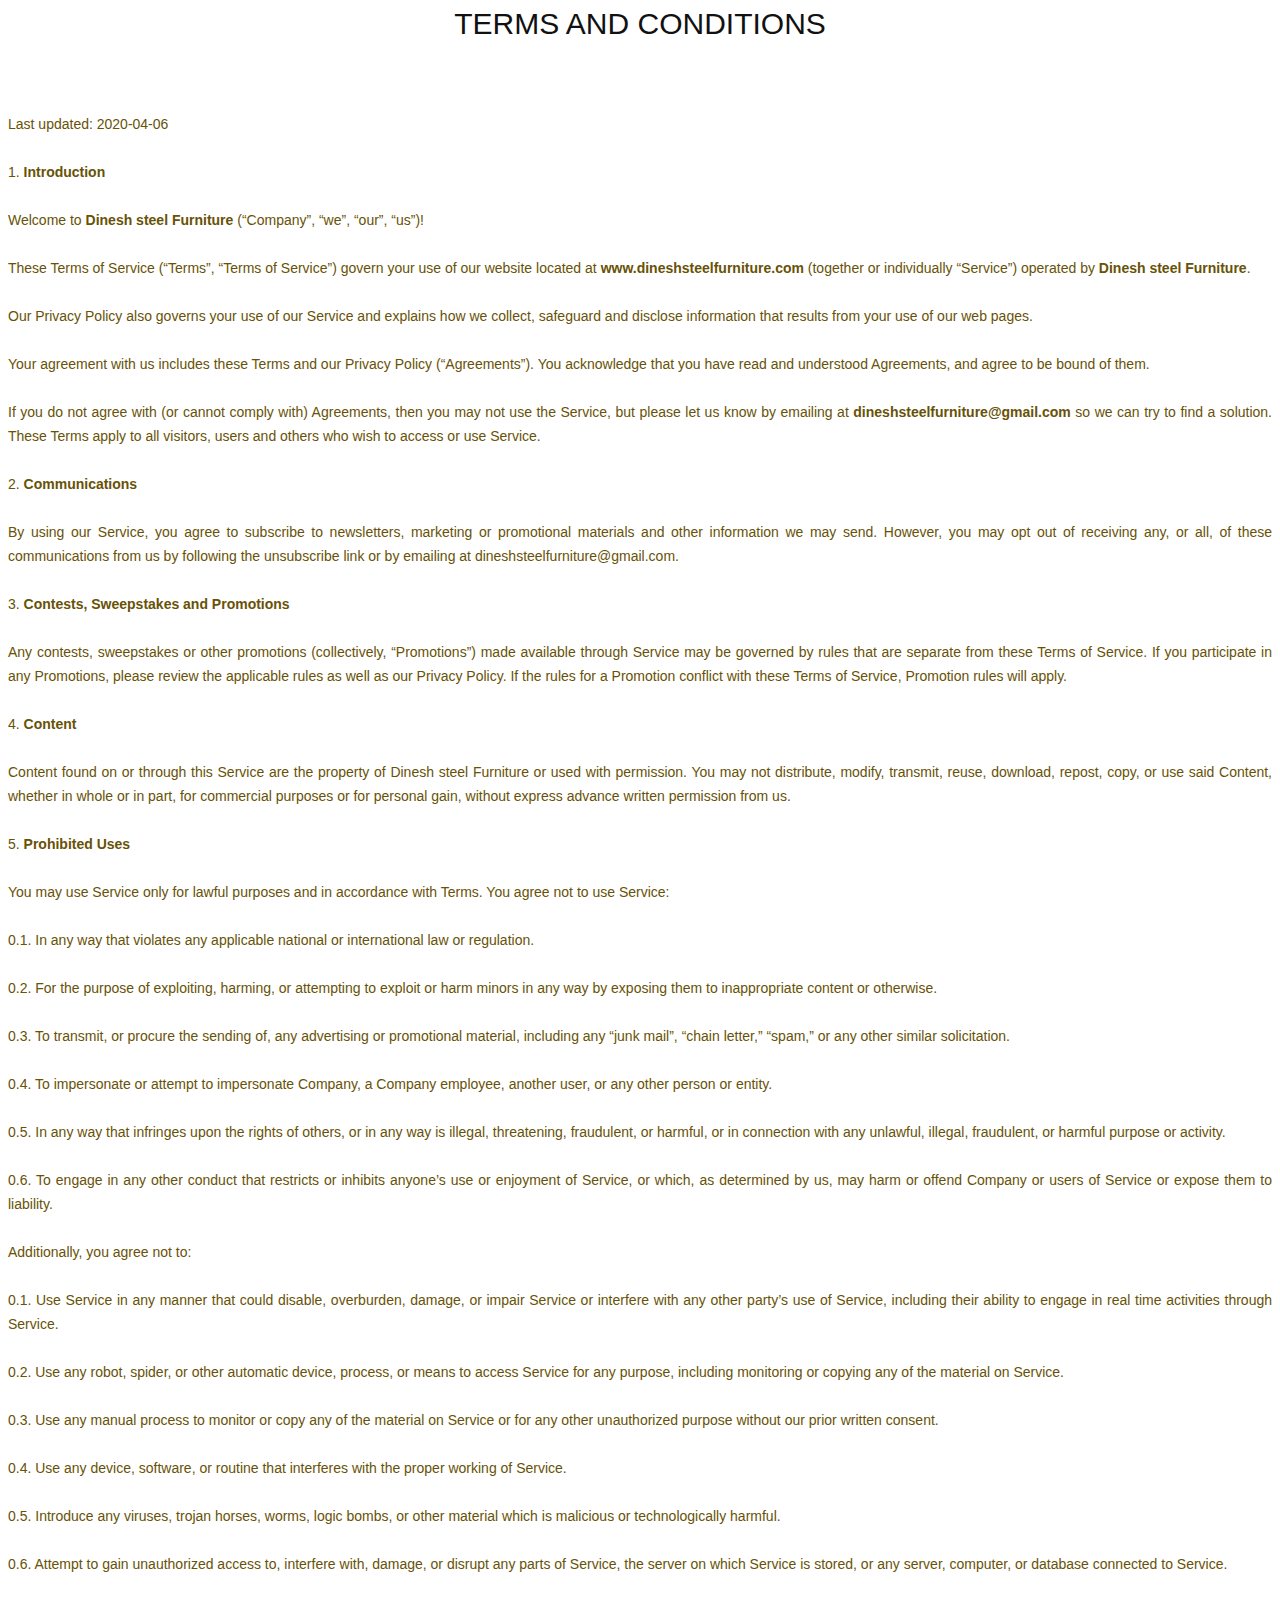
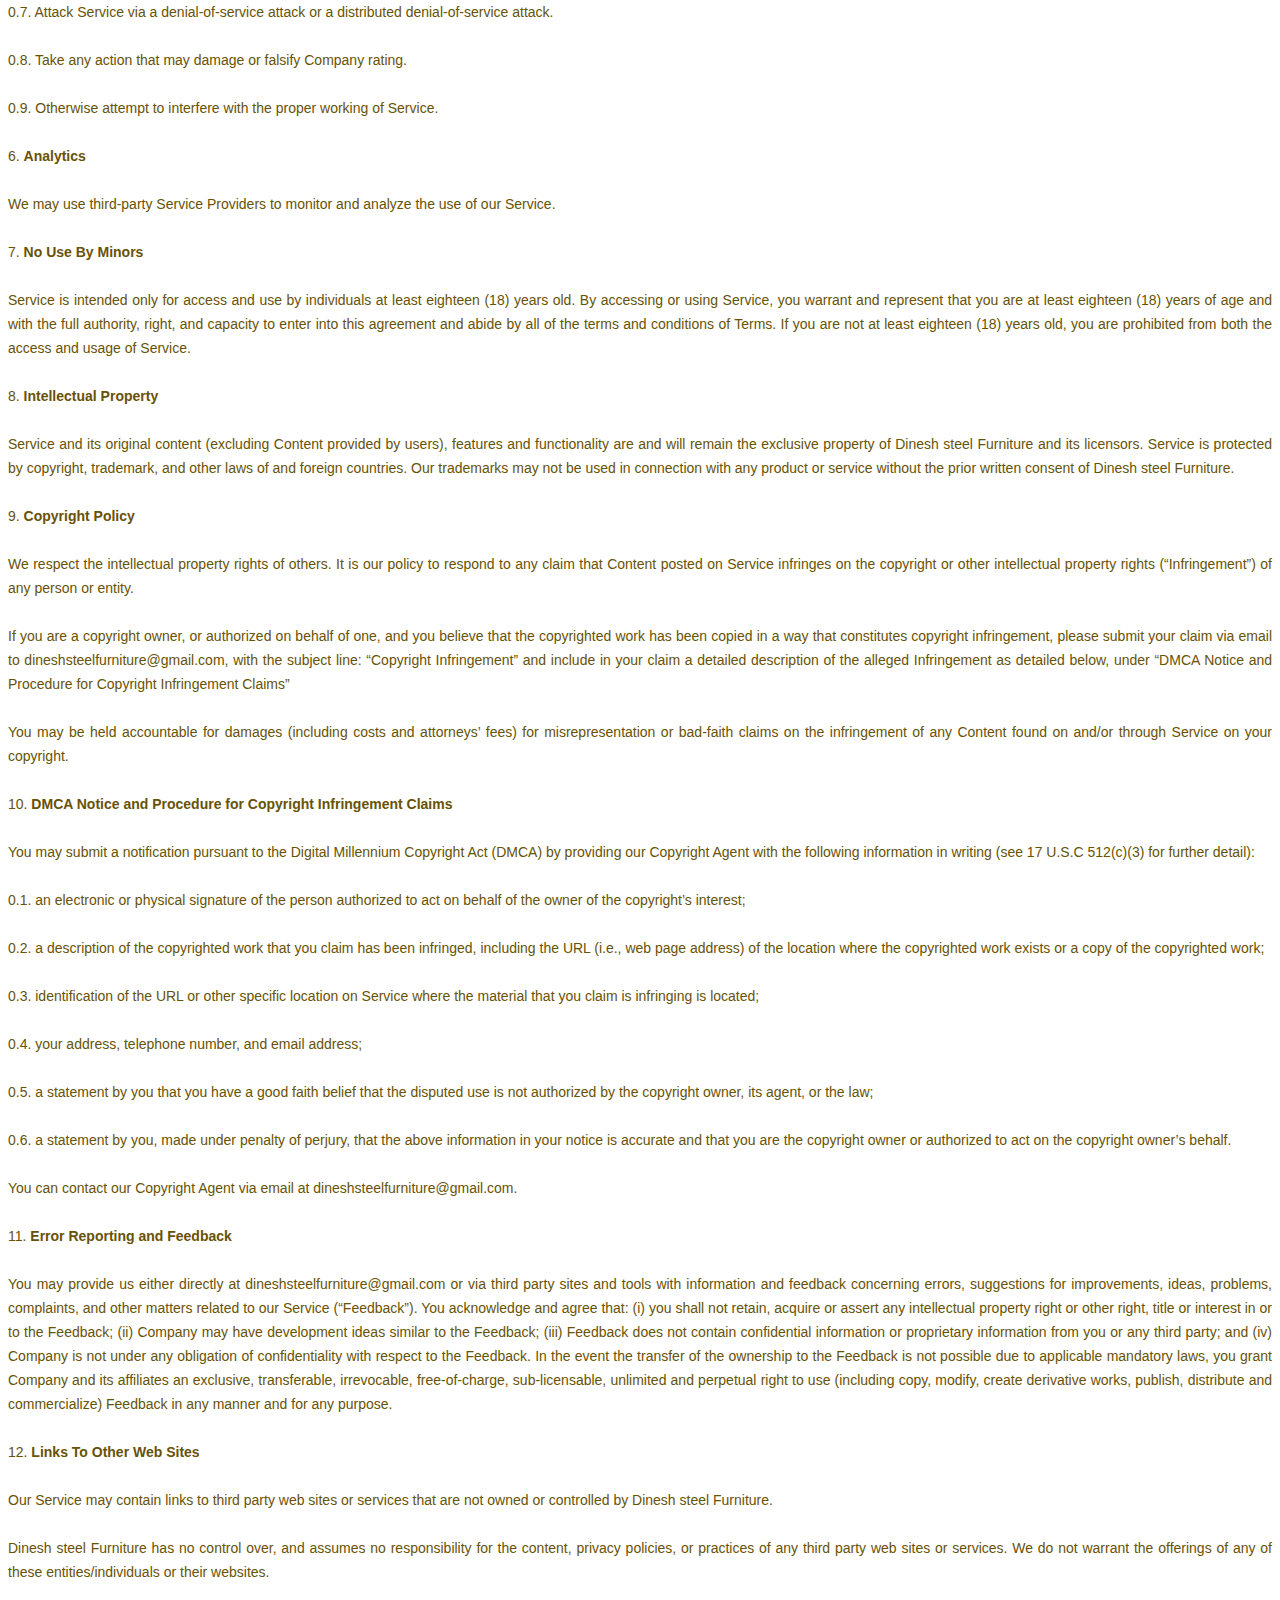
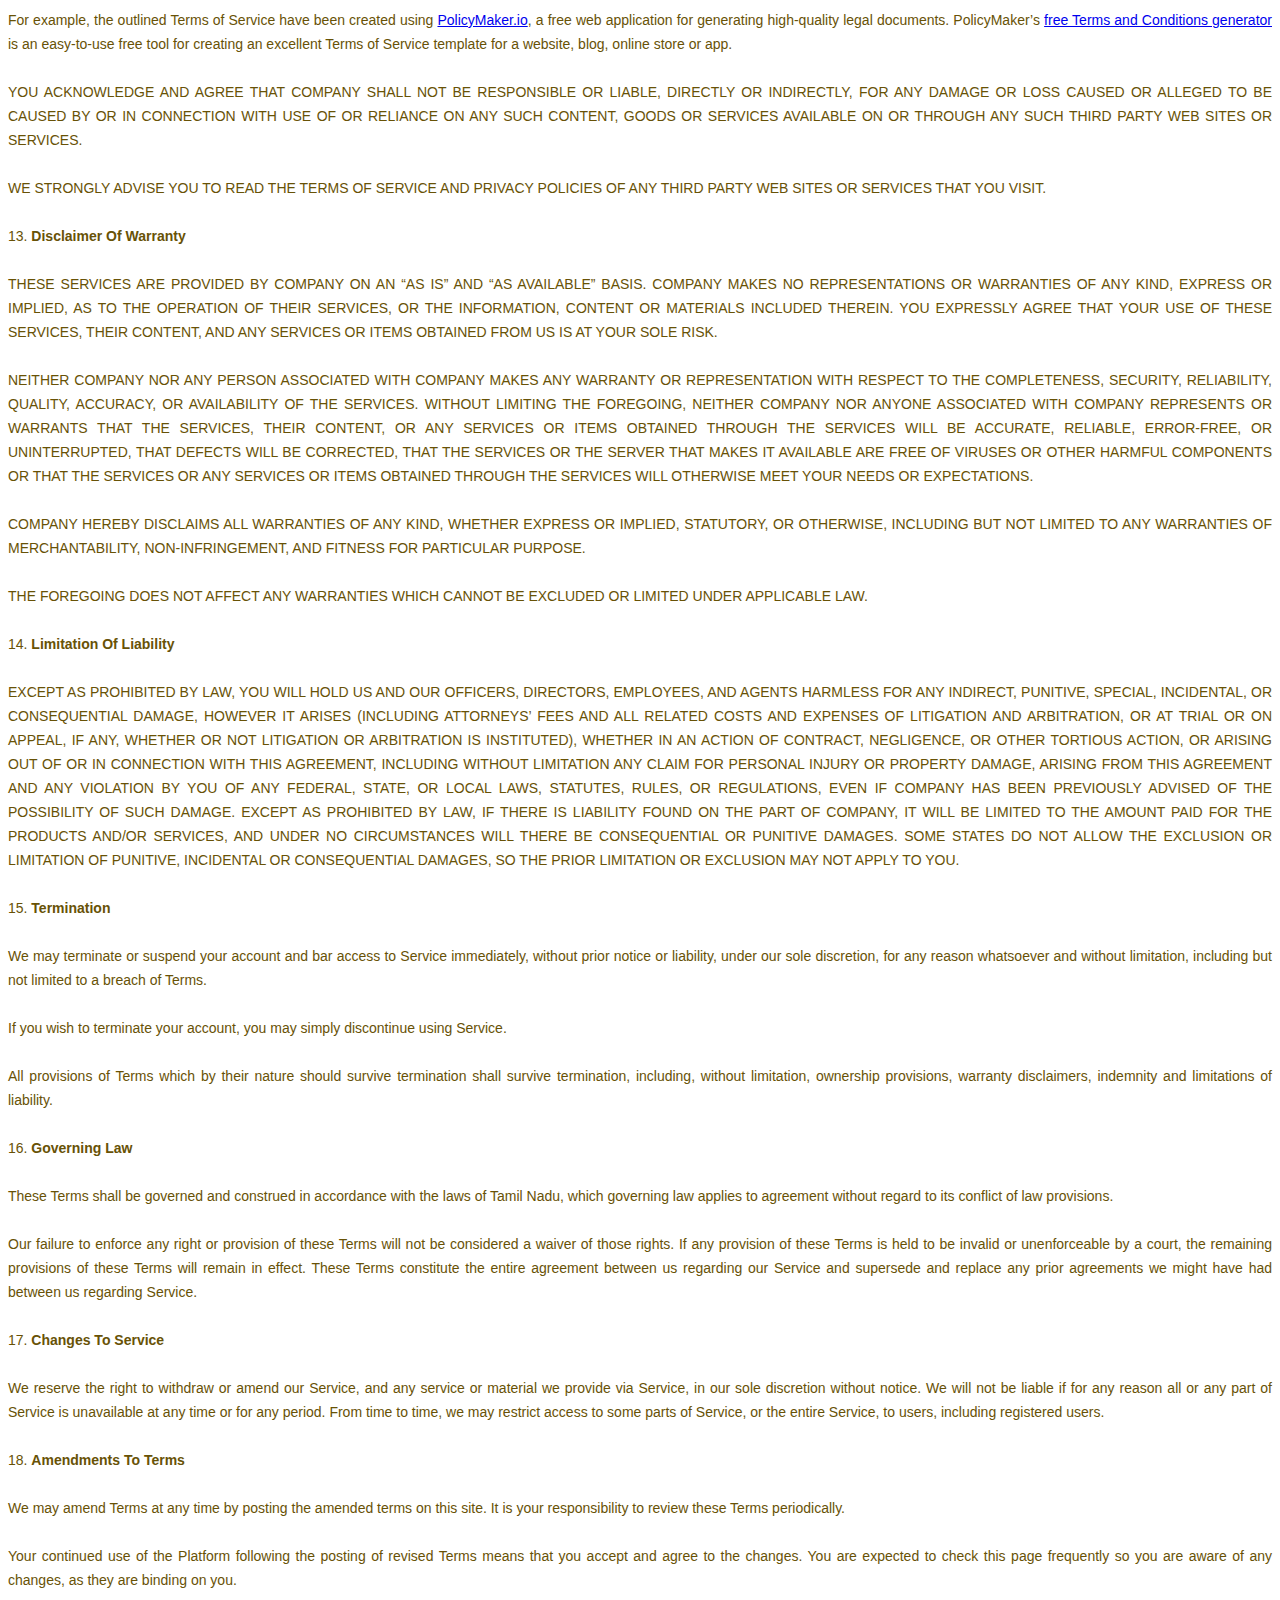
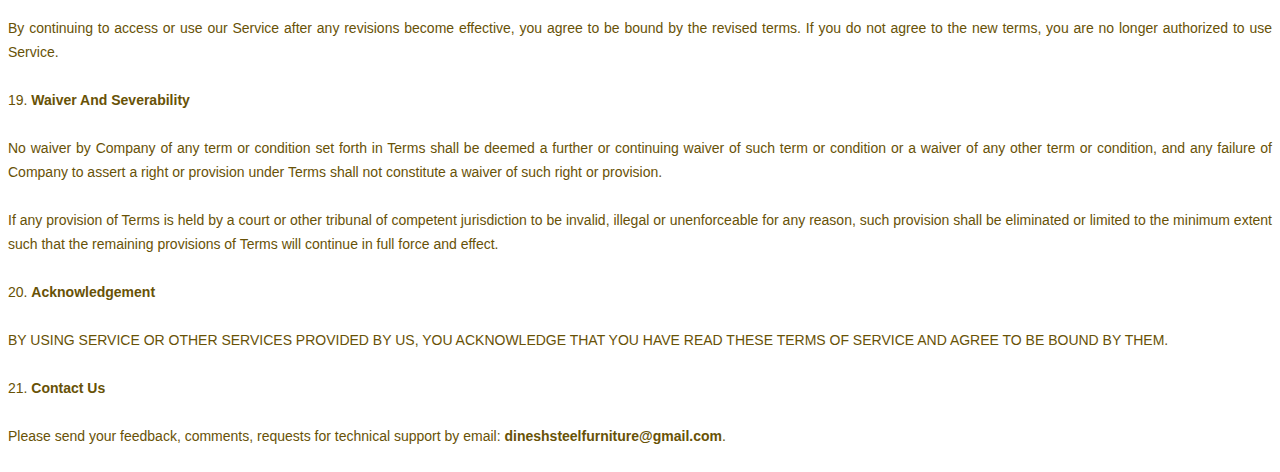
<file: terms.html>
<!DOCTYPE html>
<html lang="en" dir="ltr">
  <head>
    <meta charset="utf-8">
    <title></title>
  </head>
  <link rel="stylesheet" href="terms.css">
  <body>
<div class="w3-light-grey w3-padding-32 w3-center">
<h2 style="text-align: center;"><b>TERMS AND CONDITIONS</b></h2>
</div>
<p>Last updated: 2020-04-06</p>
<p>1. <b>Introduction</b></p>
<p>Welcome to <b>Dinesh steel Furniture</b> (“Company”, “we”, “our”, “us”)!</p>
<p>These Terms of Service (“Terms”, “Terms of Service”) govern your use of our website located at <b>www.dineshsteelfurniture.com</b> (together or individually “Service”) operated by <b>Dinesh steel Furniture</b>.</p>
<p>Our Privacy Policy also governs your use of our Service and explains how we collect, safeguard and disclose information that results from your use of our web pages.</p>
<p>Your agreement with us includes these Terms and our Privacy Policy (“Agreements”). You acknowledge that you have read and understood Agreements, and agree to be bound of them.</p>
<p>If you do not agree with (or cannot comply with) Agreements, then you may not use the Service, but please let us know by emailing at <b>dineshsteelfurniture@gmail.com</b> so we can try to find a solution. These Terms apply to all visitors, users and others who wish to access or use Service.</p>
<p>2. <b>Communications</b></p>
<p>By using our Service, you agree to subscribe to newsletters, marketing or promotional materials and other information we may send. However, you may opt out of receiving any, or all, of these communications from us by following the unsubscribe link or by emailing at dineshsteelfurniture@gmail.com.</p>

<p>3. <b>Contests, Sweepstakes and Promotions</b></p>
<p>Any contests, sweepstakes or other promotions (collectively, “Promotions”) made available through Service may be governed by rules that are separate from these Terms of Service. If you participate in any Promotions, please review the applicable rules as well as our Privacy Policy. If the rules for a Promotion conflict with these Terms of Service, Promotion rules will apply.</p>


<p>4. <b>Content</b></p><p>Content found on or through this Service are the property of Dinesh steel Furniture or used with permission. You may not distribute, modify, transmit, reuse, download, repost, copy, or use said Content, whether in whole or in part, for commercial purposes or for personal gain, without express advance written permission from us.</p>
<p>5. <b>Prohibited Uses</b></p>
<p>You may use Service only for lawful purposes and in accordance with Terms. You agree not to use Service:</p>
<p>0.1. In any way that violates any applicable national or international law or regulation.</p>
<p>0.2. For the purpose of exploiting, harming, or attempting to exploit or harm minors in any way by exposing them to inappropriate content or otherwise.</p>
<p>0.3. To transmit, or procure the sending of, any advertising or promotional material, including any “junk mail”, “chain letter,” “spam,” or any other similar solicitation.</p>
<p>0.4. To impersonate or attempt to impersonate Company, a Company employee, another user, or any other person or entity.</p>
<p>0.5. In any way that infringes upon the rights of others, or in any way is illegal, threatening, fraudulent, or harmful, or in connection with any unlawful, illegal, fraudulent, or harmful purpose or activity.</p>
<p>0.6. To engage in any other conduct that restricts or inhibits anyone’s use or enjoyment of Service, or which, as determined by us, may harm or offend Company or users of Service or expose them to liability.</p>
<p>Additionally, you agree not to:</p>
<p>0.1. Use Service in any manner that could disable, overburden, damage, or impair Service or interfere with any other party’s use of Service, including their ability to engage in real time activities through Service.</p>
<p>0.2. Use any robot, spider, or other automatic device, process, or means to access Service for any purpose, including monitoring or copying any of the material on Service.</p>
<p>0.3. Use any manual process to monitor or copy any of the material on Service or for any other unauthorized purpose without our prior written consent.</p>
<p>0.4. Use any device, software, or routine that interferes with the proper working of Service.</p>
<p>0.5. Introduce any viruses, trojan horses, worms, logic bombs, or other material which is malicious or technologically harmful.</p>
<p>0.6. Attempt to gain unauthorized access to, interfere with, damage, or disrupt any parts of Service, the server on which Service is stored, or any server, computer, or database connected to Service.</p>
<p>0.7. Attack Service via a denial-of-service attack or a distributed denial-of-service attack.</p>
<p>0.8. Take any action that may damage or falsify Company rating.</p>
<p>0.9. Otherwise attempt to interfere with the proper working of Service.</p>
<p>6. <b>Analytics</b></p>
<p>We may use third-party Service Providers to monitor and analyze the use of our Service.</p>
<p>7. <b>No Use By Minors</b></p>
<p>Service is intended only for access and use by individuals at least eighteen (18) years old. By accessing or using Service, you warrant and represent that you are at least eighteen (18) years of age and with the full authority, right, and capacity to enter into this agreement and abide by all of the terms and conditions of Terms. If you are not at least eighteen (18) years old, you are prohibited from both the access and usage of Service.</p>

<p>8. <b>Intellectual Property</b></p>
<p>Service and its original content (excluding Content provided by users), features and functionality are and will remain the exclusive property of Dinesh steel Furniture and its licensors. Service is protected by copyright, trademark, and other laws of  and foreign countries. Our trademarks may not be used in connection with any product or service without the prior written consent of Dinesh steel Furniture.</p>
<p>9. <b>Copyright Policy</b></p>
<p>We respect the intellectual property rights of others. It is our policy to respond to any claim that Content posted on Service infringes on the copyright or other intellectual property rights (“Infringement”) of any person or entity.</p>
<p>If you are a copyright owner, or authorized on behalf of one, and you believe that the copyrighted work has been copied in a way that constitutes copyright infringement, please submit your claim via email to dineshsteelfurniture@gmail.com, with the subject line: “Copyright Infringement” and include in your claim a detailed description of the alleged Infringement as detailed below, under “DMCA Notice and Procedure for Copyright Infringement Claims”</p>
<p>You may be held accountable for damages (including costs and attorneys’ fees) for misrepresentation or bad-faith claims on the infringement of any Content found on and/or through Service on your copyright.</p>
<p>10. <b>DMCA Notice and Procedure for Copyright Infringement Claims</b></p>
<p>You may submit a notification pursuant to the Digital Millennium Copyright Act (DMCA) by providing our Copyright Agent with the following information in writing (see 17 U.S.C 512(c)(3) for further detail):</p>
<p>0.1. an electronic or physical signature of the person authorized to act on behalf of the owner of the copyright’s interest;</p>
<p>0.2. a description of the copyrighted work that you claim has been infringed, including the URL (i.e., web page address) of the location where the copyrighted work exists or a copy of the copyrighted work;</p>
<p>0.3. identification of the URL or other specific location on Service where the material that you claim is infringing is located;</p>
<p>0.4. your address, telephone number, and email address;</p>
<p>0.5. a statement by you that you have a good faith belief that the disputed use is not authorized by the copyright owner, its agent, or the law;</p>
<p>0.6. a statement by you, made under penalty of perjury, that the above information in your notice is accurate and that you are the copyright owner or authorized to act on the copyright owner’s behalf.</p>
<p>You can contact our Copyright Agent via email at dineshsteelfurniture@gmail.com.</p>
<p>11. <b>Error Reporting and Feedback</b></p>
<p>You may provide us either directly at dineshsteelfurniture@gmail.com or via third party sites and tools with information and feedback concerning errors, suggestions for improvements, ideas, problems, complaints, and other matters related to our Service (“Feedback”). You acknowledge and agree that: (i) you shall not retain, acquire or assert any intellectual property right or other right, title or interest in or to the Feedback; (ii) Company may have development ideas similar to the Feedback; (iii) Feedback does not contain confidential information or proprietary information from you or any third party; and (iv) Company is not under any obligation of confidentiality with respect to the Feedback. In the event the transfer of the ownership to the Feedback is not possible due to applicable mandatory laws, you grant Company and its affiliates an exclusive, transferable, irrevocable, free-of-charge, sub-licensable, unlimited and perpetual right to use (including copy, modify, create derivative works, publish, distribute and commercialize) Feedback in any manner and for any purpose.</p>
<p>12. <b>Links To Other Web Sites</b></p>
<p>Our Service may contain links to third party web sites or services that are not owned or controlled by Dinesh steel Furniture.</p>
<p>Dinesh steel Furniture has no control over, and assumes no responsibility for the content, privacy policies, or practices of any third party web sites or services. We do not warrant the offerings of any of these entities/individuals or their websites.</p>
<p>For example, the outlined Terms of Service have been created using <a href="https://policymaker.io/">PolicyMaker.io</a>, a free web application for generating high-quality legal documents. PolicyMaker’s <a href="https://policymaker.io/terms-and-conditions/">free Terms and Conditions generator</a> is an easy-to-use free tool for creating an excellent Terms of Service template for a website, blog, online store or app.</p>
<p>YOU ACKNOWLEDGE AND AGREE THAT COMPANY SHALL NOT BE RESPONSIBLE OR LIABLE, DIRECTLY OR INDIRECTLY, FOR ANY DAMAGE OR LOSS CAUSED OR ALLEGED TO BE CAUSED BY OR IN CONNECTION WITH USE OF OR RELIANCE ON ANY SUCH CONTENT, GOODS OR SERVICES AVAILABLE ON OR THROUGH ANY SUCH THIRD PARTY WEB SITES OR SERVICES.</p>
<p>WE STRONGLY ADVISE YOU TO READ THE TERMS OF SERVICE AND PRIVACY POLICIES OF ANY THIRD PARTY WEB SITES OR SERVICES THAT YOU VISIT.</p>
<p>13. <b>Disclaimer Of Warranty</b></p>
<p>THESE SERVICES ARE PROVIDED BY COMPANY ON AN “AS IS” AND “AS AVAILABLE” BASIS. COMPANY MAKES NO REPRESENTATIONS OR WARRANTIES OF ANY KIND, EXPRESS OR IMPLIED, AS TO THE OPERATION OF THEIR SERVICES, OR THE INFORMATION, CONTENT OR MATERIALS INCLUDED THEREIN. YOU EXPRESSLY AGREE THAT YOUR USE OF THESE SERVICES, THEIR CONTENT, AND ANY SERVICES OR ITEMS OBTAINED FROM US IS AT YOUR SOLE RISK.</p>
<p>NEITHER COMPANY NOR ANY PERSON ASSOCIATED WITH COMPANY MAKES ANY WARRANTY OR REPRESENTATION WITH RESPECT TO THE COMPLETENESS, SECURITY, RELIABILITY, QUALITY, ACCURACY, OR AVAILABILITY OF THE SERVICES. WITHOUT LIMITING THE FOREGOING, NEITHER COMPANY NOR ANYONE ASSOCIATED WITH COMPANY REPRESENTS OR WARRANTS THAT THE SERVICES, THEIR CONTENT, OR ANY SERVICES OR ITEMS OBTAINED THROUGH THE SERVICES WILL BE ACCURATE, RELIABLE, ERROR-FREE, OR UNINTERRUPTED, THAT DEFECTS WILL BE CORRECTED, THAT THE SERVICES OR THE SERVER THAT MAKES IT AVAILABLE ARE FREE OF VIRUSES OR OTHER HARMFUL COMPONENTS OR THAT THE SERVICES OR ANY SERVICES OR ITEMS OBTAINED THROUGH THE SERVICES WILL OTHERWISE MEET YOUR NEEDS OR EXPECTATIONS.</p>
<p>COMPANY HEREBY DISCLAIMS ALL WARRANTIES OF ANY KIND, WHETHER EXPRESS OR IMPLIED, STATUTORY, OR OTHERWISE, INCLUDING BUT NOT LIMITED TO ANY WARRANTIES OF MERCHANTABILITY, NON-INFRINGEMENT, AND FITNESS FOR PARTICULAR PURPOSE.</p>
<p>THE FOREGOING DOES NOT AFFECT ANY WARRANTIES WHICH CANNOT BE EXCLUDED OR LIMITED UNDER APPLICABLE LAW.</p>
<p>14. <b>Limitation Of Liability</b></p>
<p>EXCEPT AS PROHIBITED BY LAW, YOU WILL HOLD US AND OUR OFFICERS, DIRECTORS, EMPLOYEES, AND AGENTS HARMLESS FOR ANY INDIRECT, PUNITIVE, SPECIAL, INCIDENTAL, OR CONSEQUENTIAL DAMAGE, HOWEVER IT ARISES (INCLUDING ATTORNEYS’ FEES AND ALL RELATED COSTS AND EXPENSES OF LITIGATION AND ARBITRATION, OR AT TRIAL OR ON APPEAL, IF ANY, WHETHER OR NOT LITIGATION OR ARBITRATION IS INSTITUTED), WHETHER IN AN ACTION OF CONTRACT, NEGLIGENCE, OR OTHER TORTIOUS ACTION, OR ARISING OUT OF OR IN CONNECTION WITH THIS AGREEMENT, INCLUDING WITHOUT LIMITATION ANY CLAIM FOR PERSONAL INJURY OR PROPERTY DAMAGE, ARISING FROM THIS AGREEMENT AND ANY VIOLATION BY YOU OF ANY FEDERAL, STATE, OR LOCAL LAWS, STATUTES, RULES, OR REGULATIONS, EVEN IF COMPANY HAS BEEN PREVIOUSLY ADVISED OF THE POSSIBILITY OF SUCH DAMAGE. EXCEPT AS PROHIBITED BY LAW, IF THERE IS LIABILITY FOUND ON THE PART OF COMPANY, IT WILL BE LIMITED TO THE AMOUNT PAID FOR THE PRODUCTS AND/OR SERVICES, AND UNDER NO CIRCUMSTANCES WILL THERE BE CONSEQUENTIAL OR PUNITIVE DAMAGES. SOME STATES DO NOT ALLOW THE EXCLUSION OR LIMITATION OF PUNITIVE, INCIDENTAL OR CONSEQUENTIAL DAMAGES, SO THE PRIOR LIMITATION OR EXCLUSION MAY NOT APPLY TO YOU.</p>
<p>15. <b>Termination</b></p>
<p>We may terminate or suspend your account and bar access to Service immediately, without prior notice or liability, under our sole discretion, for any reason whatsoever and without limitation, including but not limited to a breach of Terms.</p>
<p>If you wish to terminate your account, you may simply discontinue using Service.</p>
<p>All provisions of Terms which by their nature should survive termination shall survive termination, including, without limitation, ownership provisions, warranty disclaimers, indemnity and limitations of liability.</p>
<p>16. <b>Governing Law</b></p>
<p>These Terms shall be governed and construed in accordance with the laws of Tamil Nadu, which governing law applies to agreement without regard to its conflict of law provisions.</p>
<p>Our failure to enforce any right or provision of these Terms will not be considered a waiver of those rights. If any provision of these Terms is held to be invalid or unenforceable by a court, the remaining provisions of these Terms will remain in effect. These Terms constitute the entire agreement between us regarding our Service and supersede and replace any prior agreements we might have had between us regarding Service.</p>
<p>17. <b>Changes To Service</b></p>
<p>We reserve the right to withdraw or amend our Service, and any service or material we provide via Service, in our sole discretion without notice. We will not be liable if for any reason all or any part of Service is unavailable at any time or for any period. From time to time, we may restrict access to some parts of Service, or the entire Service, to users, including registered users.</p>
<p>18. <b>Amendments To Terms</b></p>
<p>We may amend Terms at any time by posting the amended terms on this site. It is your responsibility to review these Terms periodically.</p>
<p>Your continued use of the Platform following the posting of revised Terms means that you accept and agree to the changes. You are expected to check this page frequently so you are aware of any changes, as they are binding on you.</p>
<p>By continuing to access or use our Service after any revisions become effective, you agree to be bound by the revised terms. If you do not agree to the new terms, you are no longer authorized to use Service.</p>
<p>19. <b>Waiver And Severability</b></p>
<p>No waiver by Company of any term or condition set forth in Terms shall be deemed a further or continuing waiver of such term or condition or a waiver of any other term or condition, and any failure of Company to assert a right or provision under Terms shall not constitute a waiver of such right or provision.</p>
<p>If any provision of Terms is held by a court or other tribunal of competent jurisdiction to be invalid, illegal or unenforceable for any reason, such provision shall be eliminated or limited to the minimum extent such that the remaining provisions of Terms will continue in full force and effect.</p>
<p>20. <b>Acknowledgement</b></p>
<p>BY USING SERVICE OR OTHER SERVICES PROVIDED BY US, YOU ACKNOWLEDGE THAT YOU HAVE READ THESE TERMS OF SERVICE AND AGREE TO BE BOUND BY THEM.</p>
<p>21. <b>Contact Us</b></p>
<p>Please send your feedback, comments, requests for technical support by email: <b>dineshsteelfurniture@gmail.com</b>.</p>
</div>
  </body>
</html>
</file>
<file: terms.css>
h1 { color: #111; font-family: 'Helvetica Neue', sans-serif; font-size: 275px; font-weight: bold; letter-spacing: -1px; line-height: 1; text-align: center; }


h2 { color: #111; font-family: 'Open Sans', sans-serif; font-size: 30px; font-weight: 300; line-height: 32px; margin: 0 0 72px; text-align: center; }


p { color: #685206; font-family: 'Helvetica Neue', sans-serif; font-size: 14px; line-height: 24px; margin: 0 0 24px; text-align: justify; text-justify: inter-word; }
</file>
